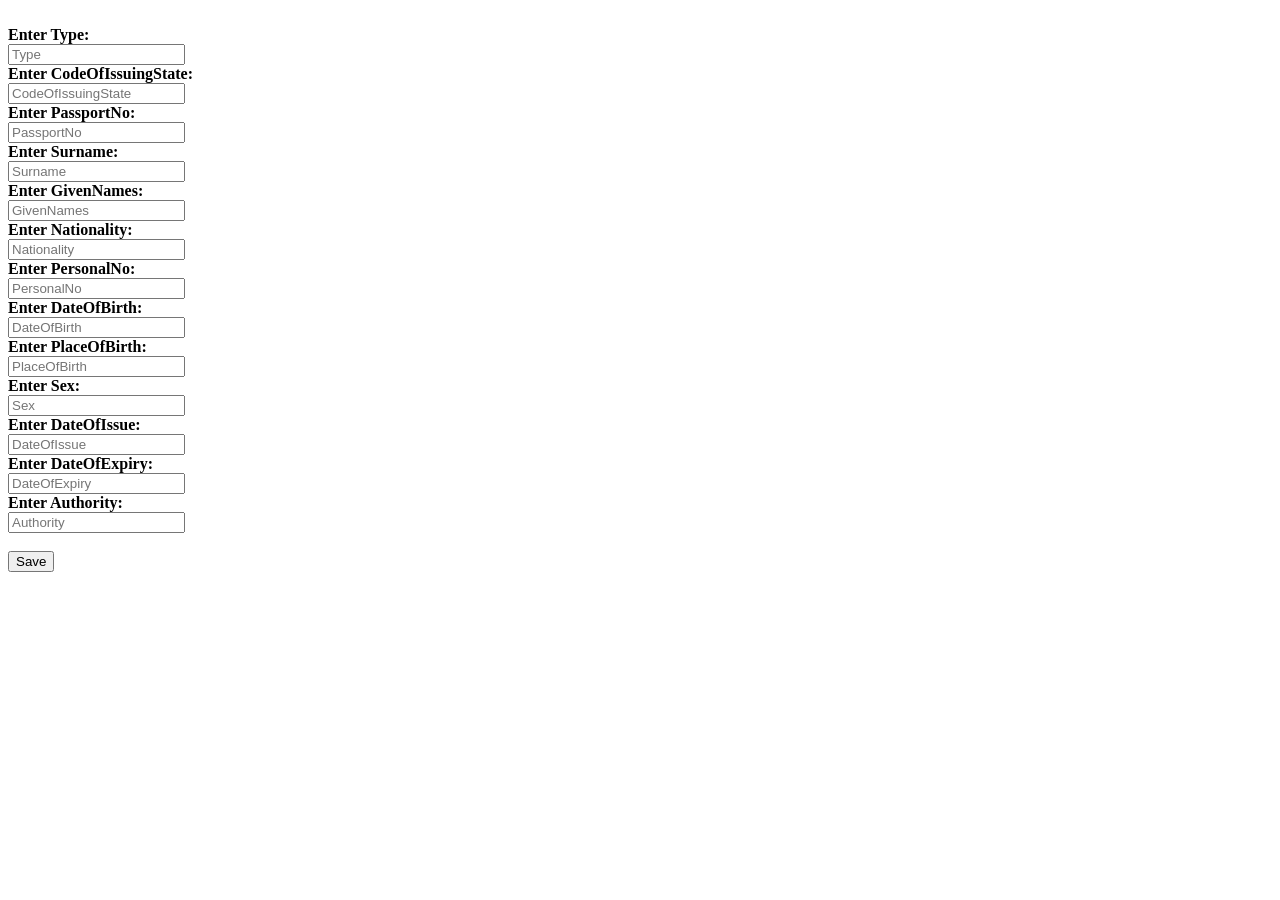
<file: src/main/resources/templates/getPagePassport.html>
<!DOCTYPE html>
<html xmlns="http://www.w3.org/1999/xhtml" xmlns:th="http://www.thymeleaf.org" lang="en">
<head>
    <meta charset="UTF-8">
    <title>getPagePassport</title>
    <style>

    </style>
</head>
<body>
<form th:method="POST"
      th:action="@{/passports}"
      th:object="${passport}">
    <br/>
    <label for="type"><b>Enter Type:</b></label>
    <br/>
    <input type="text" th:field="*{type}" id="type" placeholder="Type">
    <br/>
    <label for="codeOfIssuingState"><b>Enter CodeOfIssuingState:</b></label>
    <br/>
    <input type="text" th:field="*{codeOfIssuingState}" id="codeOfIssuingState" placeholder="CodeOfIssuingState">
    <br/>
    <label for="passportNo"><b>Enter PassportNo:</b></label>
    <br/>
    <input type="text" th:field="*{passportNo}" id="passportNo" placeholder="PassportNo">
    <br/>
    <label for="surname"><b>Enter Surname:</b></label>
    <br/>
    <input type="text" th:field="*{surname}" id="surname" placeholder="Surname">
    <br/>
    <label for="givenNames"><b>Enter GivenNames:</b></label>
    <br/>
    <input type="text" th:field="*{givenNames}" id="givenNames" placeholder="GivenNames">
    <br/>
    <label for="nationality"><b>Enter Nationality:</b></label>
    <br/>
    <input type="text" th:field="*{nationality}" id="nationality" placeholder="Nationality">
    <br/>
    <label for="personalNo"><b>Enter PersonalNo:</b></label>
    <br/>
    <input type="text" th:field="*{personalNo}" id="personalNo" placeholder="PersonalNo">
    <br/>
    <label for="dateOfBirth"><b>Enter DateOfBirth:</b></label>
    <br/>
    <input type="text" th:field="*{dateOfBirth}" id="dateOfBirth" placeholder="DateOfBirth">
    <br/>
    <label for="placeOfBirth"><b>Enter PlaceOfBirth:</b></label>
    <br/>
    <input type="text" th:field="*{placeOfBirth}" id="placeOfBirth" placeholder="PlaceOfBirth">
    <br/>
    <label for="sex"><b>Enter Sex:</b></label>
    <br/>
    <input type="text" th:field="*{sex}" id="sex" placeholder="Sex">
    <br/>
    <label for="dateOfIssue"><b>Enter DateOfIssue:</b></label>
    <br/>
    <input type="text" th:field="*{dateOfIssue}" id="dateOfIssue" placeholder="DateOfIssue">
    <br/>
    <label for="dateOfExpiry"><b>Enter DateOfExpiry:</b></label>
    <br/>
    <input type="text" th:field="*{dateOfExpiry}" id="dateOfExpiry" placeholder="DateOfExpiry">
    <br/>
    <label for="authority"><b>Enter Authority:</b></label>
    <br/>
    <input type="text" th:field="*{authority}" id="authority" placeholder="Authority">
    <br/>
    <br/>
    <input type="submit" value="Save">
</form>
</body>
</html>
</file>
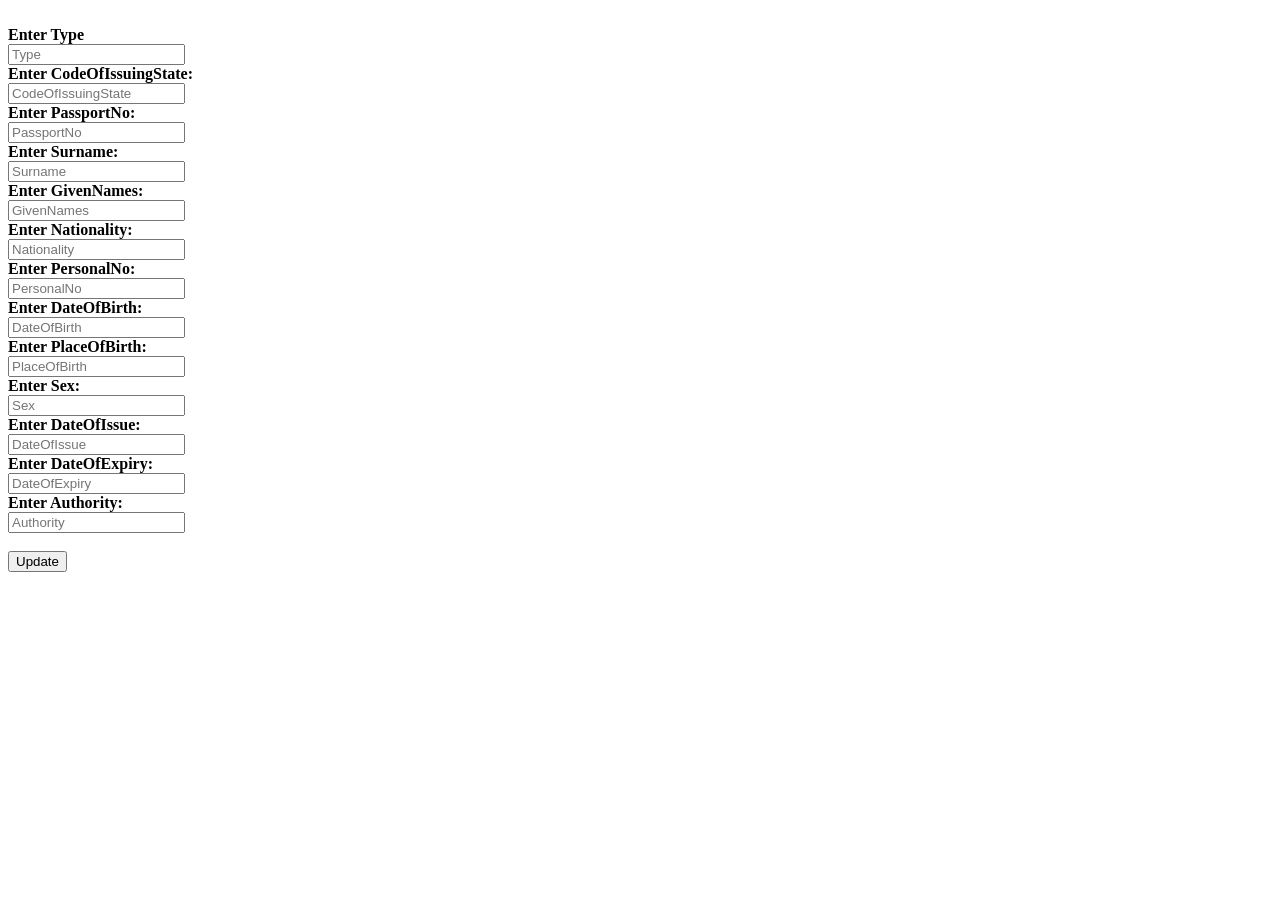
<file: src/main/resources/templates/insertPassport.html>
<!DOCTYPE html>
<html xmlns="http://www.w3.org/1999/xhtml" xmlns:th="http://www.thymeleaf.org" lang="en">
<head>
    <meta charset="UTF-8">
    <title>Update</title>
    <style>

    </style>
</head>
<body>

<form th:method="POST"
      th:action="@{/passports/{id}(id=${passport.getId()})}"
      th:object="${passport}">
    <br/>
    <label for="type"><b>Enter Type</b></label>
    <br/>
    <input type="text" th:field="*{type}" id="type" placeholder="Type">
    <br/>
    <label for="codeOfIssuingState"><b>Enter CodeOfIssuingState:</b></label>
    <br/>
    <input type="text" th:field="*{codeOfIssuingState}" id="codeOfIssuingState" placeholder="CodeOfIssuingState">
    <br/>
    <label for="passportNo"><b>Enter PassportNo:</b></label>
    <br/>
    <input type="text" th:field="*{passportNo}" id="passportNo" placeholder="PassportNo">
    <br/>
    <label for="surname"><b>Enter Surname:</b></label>
    <br/>
    <input type="text" th:field="*{surname}" id="surname" placeholder="Surname">
    <br/>
    <label for="givenNames"><b>Enter GivenNames:</b></label>
    <br/>
    <input type="text" th:field="*{givenNames}" id="givenNames" placeholder="GivenNames">
    <br/>
    <label for="nationality"><b>Enter Nationality:</b></label>
    <br/>
    <input type="text" th:field="*{nationality}" id="nationality" placeholder="Nationality">
    <br/>
    <label for="personalNo"><b>Enter PersonalNo:</b></label>
    <br/>
    <input type="text" th:field="*{personalNo}" id="personalNo" placeholder="PersonalNo">
    <br/>
    <label for="dateOfBirth"><b>Enter DateOfBirth:</b></label>
    <br/>
    <input type="text" th:field="*{dateOfBirth}" id="dateOfBirth" placeholder="DateOfBirth">
    <br/>
    <label for="placeOfBirth"><b>Enter PlaceOfBirth:</b></label>
    <br/>
    <input type="text" th:field="*{placeOfBirth}" id="placeOfBirth" placeholder="PlaceOfBirth">
    <br/>
    <label for="sex"><b>Enter Sex:</b></label>
    <br/>
    <input type="text" th:field="*{sex}" id="sex" placeholder="Sex">
    <br/>
    <label for="dateOfIssue"><b>Enter DateOfIssue:</b></label>
    <br/>
    <input type="text" th:field="*{dateOfIssue}" id="dateOfIssue" placeholder="DateOfIssue">
    <br/>
    <label for="dateOfExpiry"><b>Enter DateOfExpiry:</b></label>
    <br/>
    <input type="text" th:field="*{dateOfExpiry}" id="dateOfExpiry" placeholder="DateOfExpiry">
    <br/>
    <label for="authority"><b>Enter Authority:</b></label>
    <br/>
    <input type="text" th:field="*{authority}" id="authority" placeholder="Authority">
    <br/>
    <br/>
    <input type="submit" value="Update">
</form>
</body>
</html>
</file>
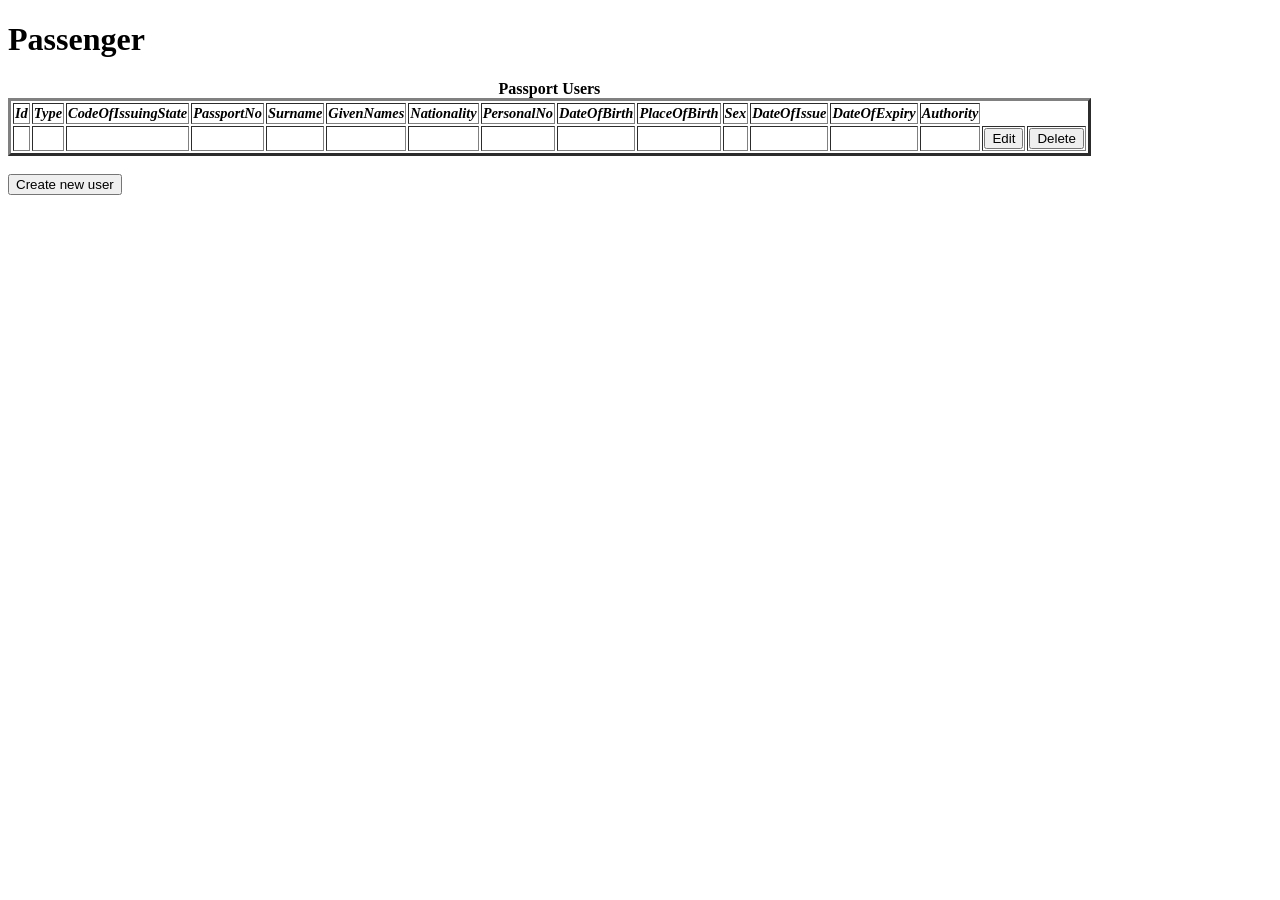
<file: src/main/resources/templates/passports.html>
<!DOCTYPE html>
<html xmlns="http://www.w3.org/1999/xhtml" xmlns:th="http://www.thymeleaf.org" lang="en">
<head>
    <meta charset="UTF-8">
    <title>Passport Users</title>
    <link rel="stylesheet" type="text/css"
          th:href="@{/css/style.css}"/>
    <style>
        tbody {
            font-size: 90%;
            font-style: italic;
        }

        tfoot {
            font-weight: bold;
        }
    </style>

</head>
<body>
<h1>Passenger</h1>
<div>
    <table border="3">
        <caption><b>Passport Users</b></caption>
        <tr>
            <th>Id</th>
            <th>Type</th>
            <th>CodeOfIssuingState</th>
            <th>PassportNo</th>
            <th>Surname</th>
            <th>GivenNames</th>
            <th>Nationality</th>
            <th>PersonalNo</th>
            <th>DateOfBirth</th>
            <th>PlaceOfBirth</th>
            <th>Sex</th>
            <th>DateOfIssue</th>
            <th>DateOfExpiry</th>
            <th>Authority</th>
        </tr>
        <tr th:each="passport:${passports}">
            <td th:utext="${passport.getId()}"></td>
            <td th:utext="${passport.getType()}"></td>
            <td th:utext="${passport.getCodeOfIssuingState()}"></td>
            <td th:utext="${passport.getPassportNo()}"></td>
            <td th:utext="${passport.getSurname()}"></td>
            <td th:utext="${passport.getGivenNames()}"></td>
            <td th:utext="${passport.getNationality()}"></td>
            <td th:utext="${passport.getPersonalNo()}"></td>
            <td th:utext="${passport.getDateOfBirth()}"></td>
            <td th:utext="${passport.getPlaceOfBirth()}"></td>
            <td th:utext="${passport.getSex()}"></td>
            <td th:utext="${passport.getDateOfIssue()}"></td>
            <td th:utext="${passport.getDateOfExpiry()}"></td>
            <td th:utext="${passport.getAuthority()}"></td>

            <td><a th:href="@{/{id}/insertPassport(id=${passport.getId()})}">
                <input type="submit" value="Edit">
            </a></td>

            <td>
                <form th:method="DELETE" th:action="@{/{id}/deletePassport(id=${passport.getId()})}">
                    <input type="submit" value="Delete">
                </form>
            </td>

        </tr>
    </table>
    <br/>
    <a href="getPagePassport">
        <input type="submit" value="Create new user">
    </a>
</div>
</body>
</html>
</file>
